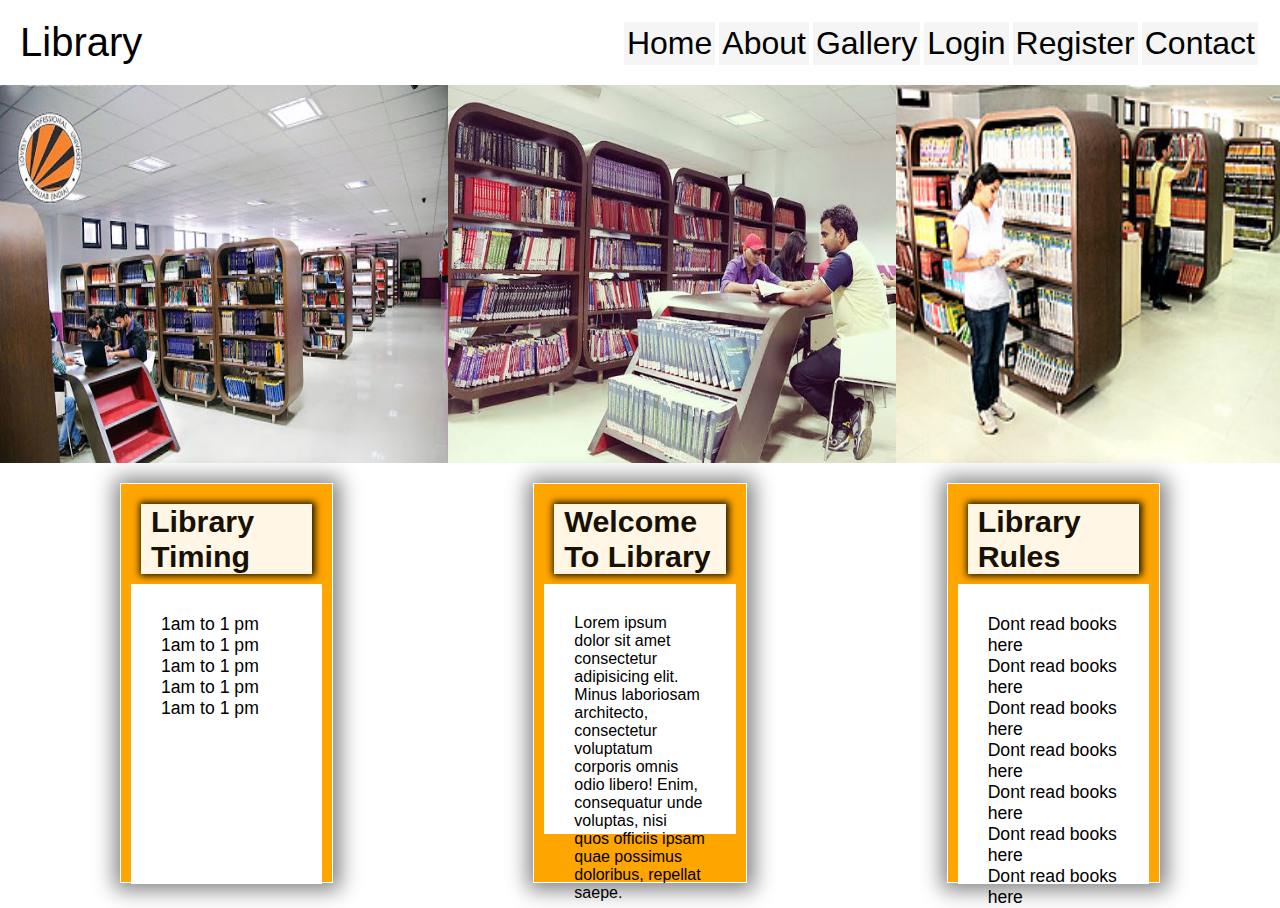
<file: index.html>
<!DOCTYPE html>
<html lang="en">
<head>
    <meta charset="UTF-8">
    <meta name="viewport" content="width=device-width, initial-scale=1.0">
    <link rel="stylesheet" type="text/css "href="./style.css">
    <title>Library</title>
</head>
<body>
    <header>
        <div class="container">
            <div class="logo">
                <a href=""> Library</a>
                <div class="nav">
                    <a href="#done">Home</a>
                <a href="#done">About</a>
                <a href="#done">Gallery</a>
                <a href="#done">Login</a>
                <a href="#done">Register</a>
                <a href="#done">Contact</a>
                </div>
            </div>
        </div>
        <div class="b">
            
            <img src="./images/lib.jpg" alt=""class="b2" >
           <img src="./images/lib3.jfif" alt=""class="b2">
            <img src="./images/lib2.jpg" alt="" class="b2">
        </div>


        <div class="container2" id="done">
            <div class="cards">
                <span>
                    Library Timing
                </span>    
                    <ul type="none">
                        <li>1am to 1 pm</li>
                        <li>1am to 1 pm</li>
                        <li>1am to 1 pm</li>
                        <li>1am to 1 pm</li>
                        <li>1am to 1 pm</li>
                    </ul>
                </span>
            </div>
            <div class="cards">
                <span>
                    Welcome To Library 
                </span>
                <p>Lorem ipsum dolor sit amet consectetur adipisicing elit. Minus laboriosam architecto, consectetur voluptatum corporis omnis odio libero! Enim, consequatur unde voluptas, nisi quos officiis ipsam quae possimus doloribus, repellat saepe.</p>
            </div>
            <div class="cards">
                <span>
                    Library Rules
                </span>
                <ul type="none" >
                    <li >Dont read books here</li>
                    <li>Dont read books here</li>
                    <li>Dont read books here</li>
                    <li>Dont read books here</li>
                    <li>Dont read books here</li>
                    <li>Dont read books here</li>
                    <li>Dont read books here</li>
                </ul>
            </div>
        </div>
    </header>
</body>
</file>
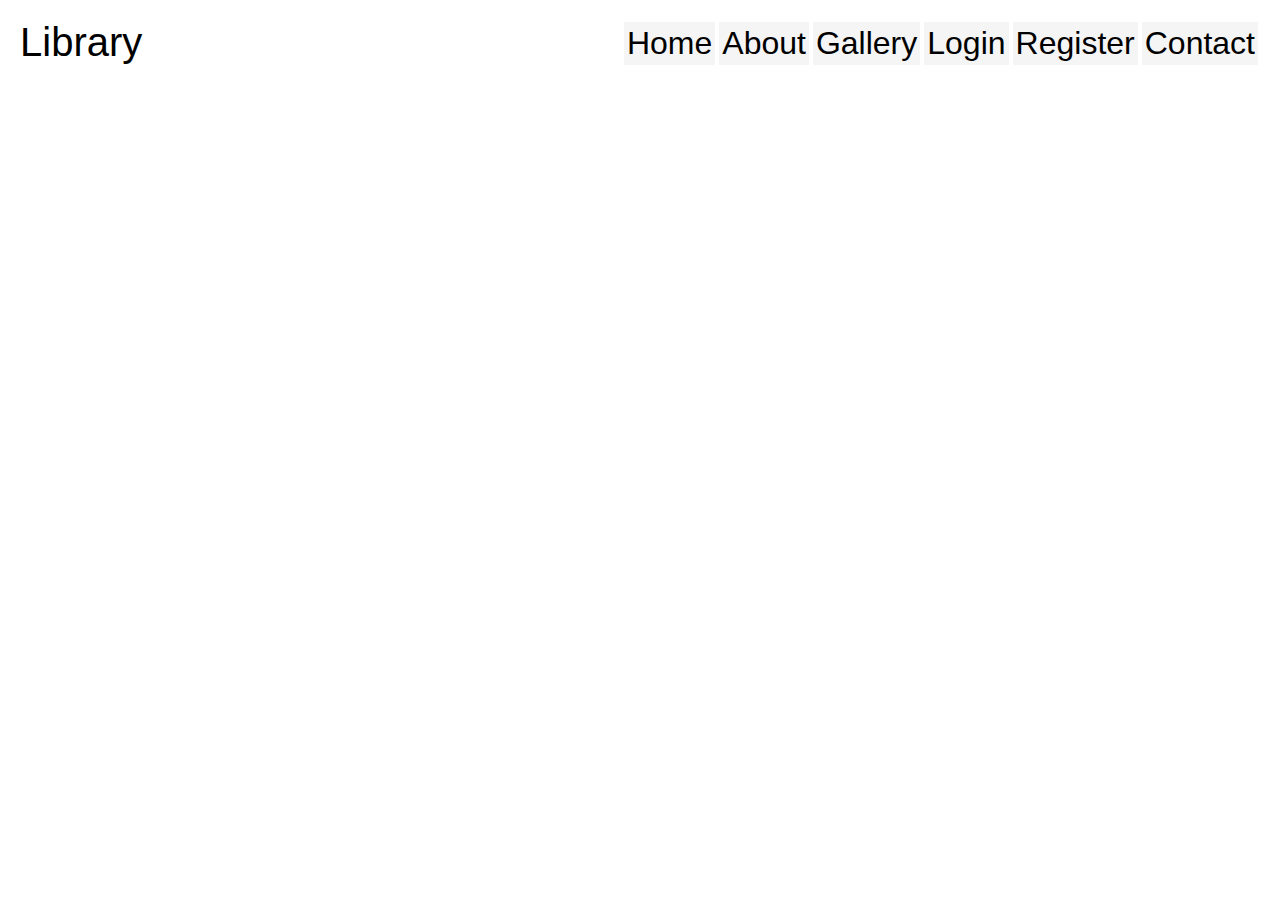
<file: index1.html>
<!DOCTYPE html>
<html lang="en">
<head>
    <meta charset="UTF-8">
    <meta name="viewport" content="width=device-width, initial-scale=1.0">
    <link rel="stylesheet" type="text/css "href="./style.css">
    <title>Library</title>
</head>
<body>
    <header>
        <div class="container">
            <div class="logo">
                <a href=""> Library</a>
                <div class="nav">
                    <a href="#team">Home</a>
                <a href="#team">About</a>
                <a href="#contact">Gallery</a>
                <a href="#contact">Login</a>
                <a href="#contact">Register</a>
                <a href="#contact">Contact</a>
                </div>
            </div>
        </div>
    </header>
</body>
</file>
<file: style.css>
body{
  
    margin:0;
    padding: 0;
}
*{
    scroll-behavior: smooth;
    box-sizing: border-box;
    margin: 0;
    padding: 0;
    font-family: 'Trebuchet MS', 'Lucida Sans Unicode', 'Lucida Grande', 'Lucida Sans', Arial, sans-serif;
}
header .container{
   
    padding: 20px;
    background-color: white;
}
header.container.logo{
    display: inline;
}
header .container .nav{
    display: flex;
    float: right;
    
    
}
header .container .nav a{
    /* margin-top: 10px; */
    padding: 3px ;
    background-color: whitesmoke;
    /* border: 1px solid red; */
    text-decoration: none;
    font-size: 200%;
    margin: 2px;
    margin-bottom: 3px;
    color: black;
    transition: 0.5s ease;
    
}
.container .logo a{
    text-decoration: none;
    color: black;
    font-size: 250%
}
header .container .nav a:hover{
    background:orange;
    
}

header .b{
    display: flex;
    /* border: 1px solid red; */
}
header .b  .b2{
     width: 35%;
    height: 42vh; 
} 
header .container2 {
    background-color: white;
    display: flex;
    text-decoration: none;
    
}
header .container2{
    padding: 20px;
}
header .container2 .cards{
    border: 1px solid white;
    /* margin : 10px; */
    /* border: 2px solid rgb(255, 255, 255); */
    height: 400px;
    width:  300px;
    color:black;
    padding: 10px;
    margin-left: 100px;
    margin-right: 100px;
    /* box-shadow: 1px 1px 10px 6px white; */
    background-color: orange;   
    box-shadow: 1px 1px 20px 6px gray;
}
header .container2 .cards span{
    display: block;
    background-color: white;
    opacity: 90%;
    font-size: 190%;
    box-shadow: 1px 0px 7px 2px black;
    margin: 10px;
    padding-left: 10px ;
    font-weight: 900;
    color:black;
    
}
header .container2 .cards ul {
    background-color:white;
    padding: 30px;
    font-size: 110%;
    height: 300px;
}
header .container2 .cards p {
    background-color:white;
    padding: 30px;
    font-size: 100%;
    height: 250px;
}
</file>
